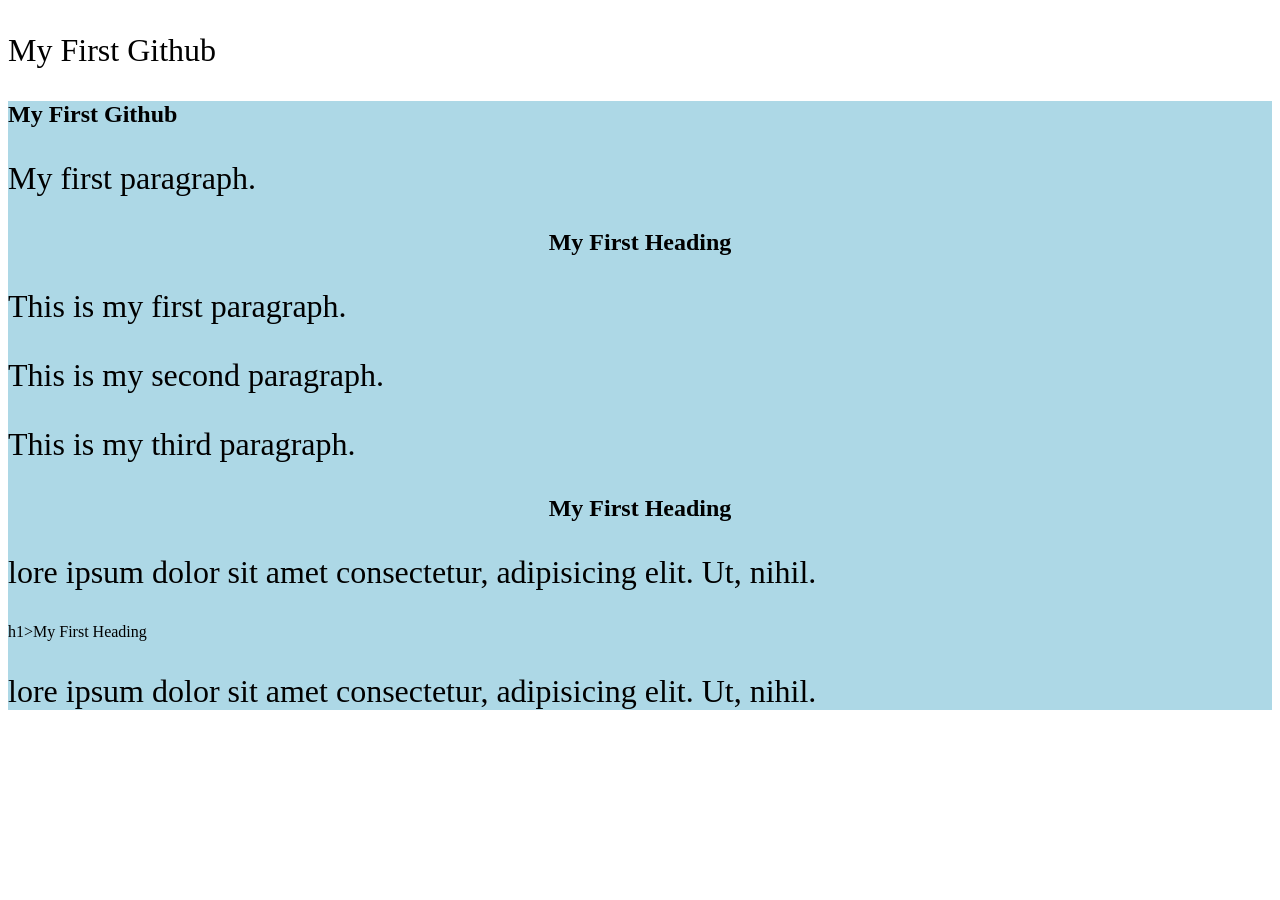
<file: index.html>
<!DOCTYPE html>
<html lang="en">
<head>
    <meta charset="UTF-8">
    <meta name="viewport" content="width=device-width, initial-scale=1.0">
    <title>Document</title>
    <style>
       section{
        background-color: lightblue;      }
        p{
            font-size: 2rem;
        }
        #avijit{
            font-family: 'times new roman', Courier, monospace;
            text-align: center;
        }
    </style>
</head>
<body>
<p>My First Github</p>
<section>
    <h1>My First Github</h1>
    <!-- <p style="color: blue;">This is my first Github repository.</p> -->
    <p> My first paragraph.</p>
    <h2 id="avijit">My First Heading</h2>
    <p class="avijit">This is my first paragraph.</p>
    <p class="avijit">This is my second paragraph.</p>
    <p>This is my third paragraph.</p>
    <h1 id="avijit">My First Heading</h1>
    <p>lore ipsum dolor sit amet consectetur, adipisicing elit. Ut, nihil.</p>
    h1>My First Heading</h1>
    <p>lore ipsum dolor sit amet consectetur, adipisicing elit. Ut, nihil.</
</body>
</html>
</file>
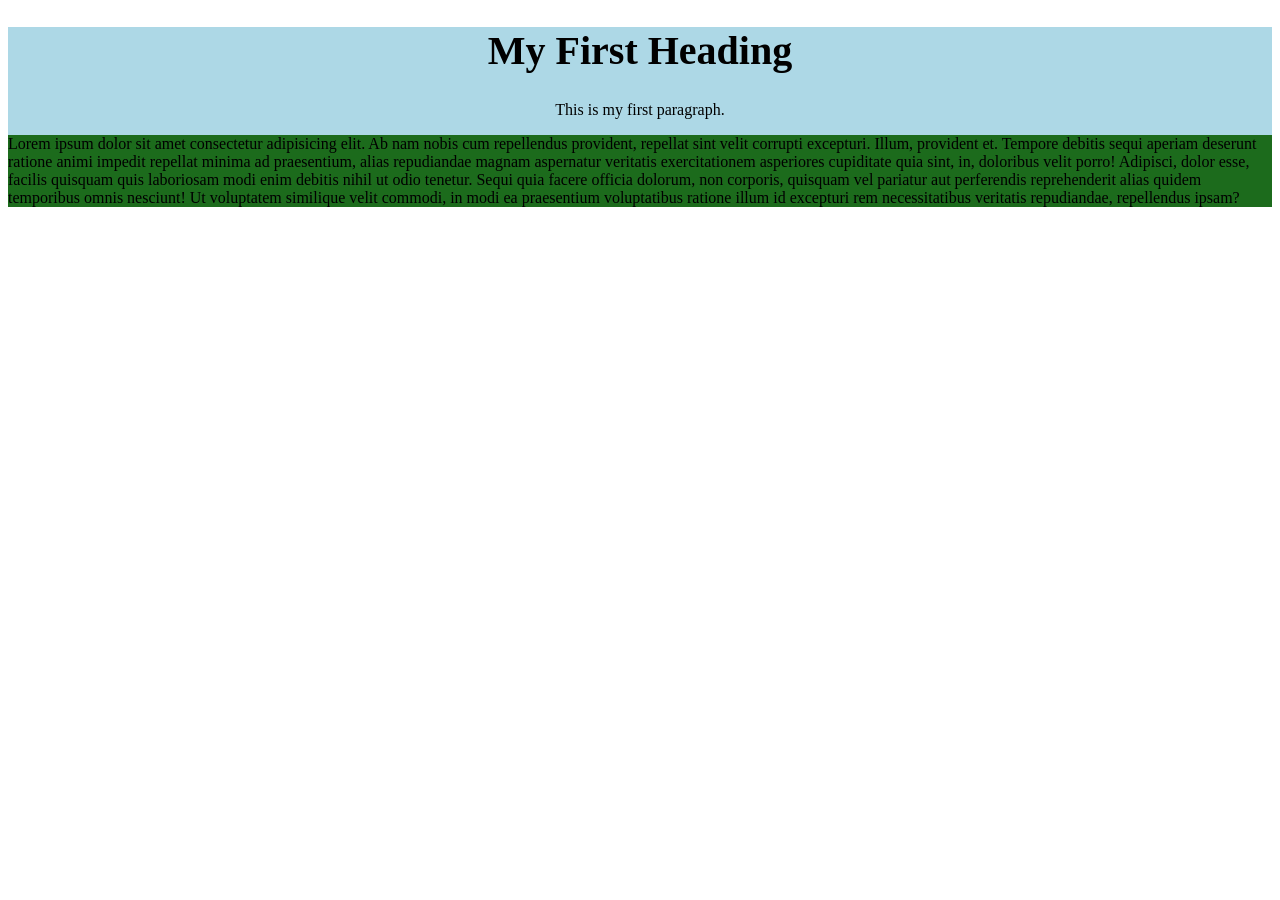
<file: css.html>
<!DOCTYPE html>
<html lang="en">
<head>
    <meta charset="UTF-8">
    <meta name="viewport" content="width=device-width, initial-scale=1.0">
    <title>CSS Style</title>
    <style>
        main{
            background-color: lightblue;
        }
        .class{
            font-size: 1.25rem;
        }
        #avijit{
            font-family: 'times new roman', Courier, monospace;
            text-align: center;
        }
        #bold{
            colour: rgb(60, 0, 0);
        }
        #a{
            height: auto; width: 50%px; background-color: rgb(28, 107, 28);
        }
        .class{
            text-align: center;
        }
        .class{
            font-size: 2.5rem;
        }
        
    </style>
</head>
<body>
    <main>
        <h1 class="class">My First Heading</h1>
        <p id="avijit" class="bold">This is my first paragraph.</p>
        <p aijitp id="a">Lorem ipsum dolor sit amet consectetur adipisicing elit. Ab nam nobis cum repellendus provident, repellat sint velit corrupti excepturi. Illum, provident et. Tempore debitis sequi aperiam deserunt ratione animi impedit repellat minima ad praesentium, alias repudiandae magnam aspernatur veritatis exercitationem asperiores cupiditate quia sint, in, doloribus velit porro! Adipisci, dolor esse, facilis quisquam quis laboriosam modi enim debitis nihil ut odio tenetur. Sequi quia facere officia dolorum, non corporis, quisquam vel pariatur aut perferendis reprehenderit alias quidem temporibus omnis nesciunt! Ut voluptatem similique velit commodi, in modi ea praesentium voluptatibus ratione illum id excepturi rem necessitatibus veritatis repudiandae, repellendus ipsam?

        </p>
    </main>
    
</body>
</html>
</file>
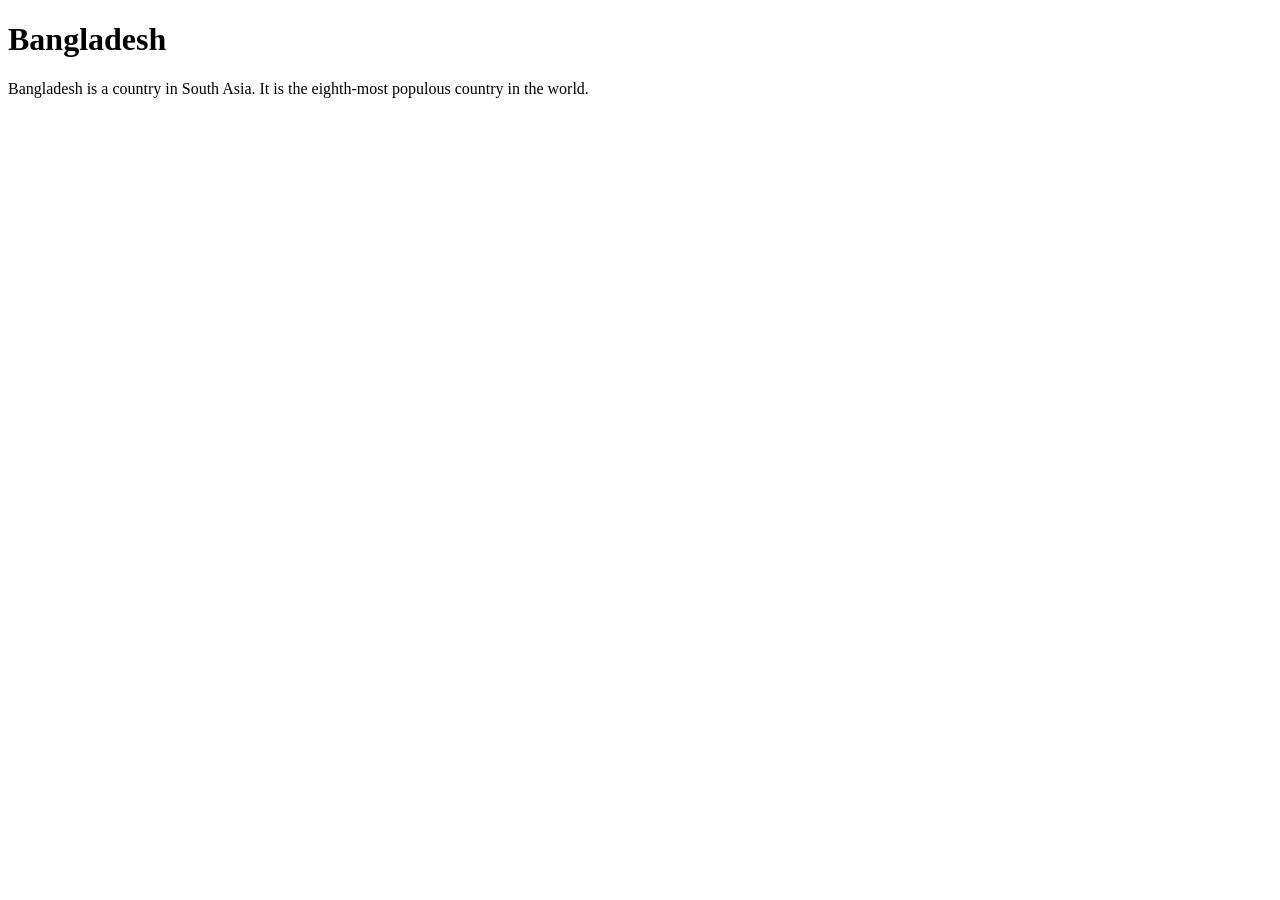
<file: style.html>
<!DOCTYPE html>
<html lang="en">
<head>
    <meta charset="UTF-8">
    <meta name="viewport" content="width=device-width, initial-scale=1.0">
    <title>About Bangaldsh</title>
</head>
<body>
    <h1>Bangladesh</h1>
    <p>Bangladesh is a country in South Asia. It is the eighth-most populous country in the world.</p>
</body>
</html>
</file>
